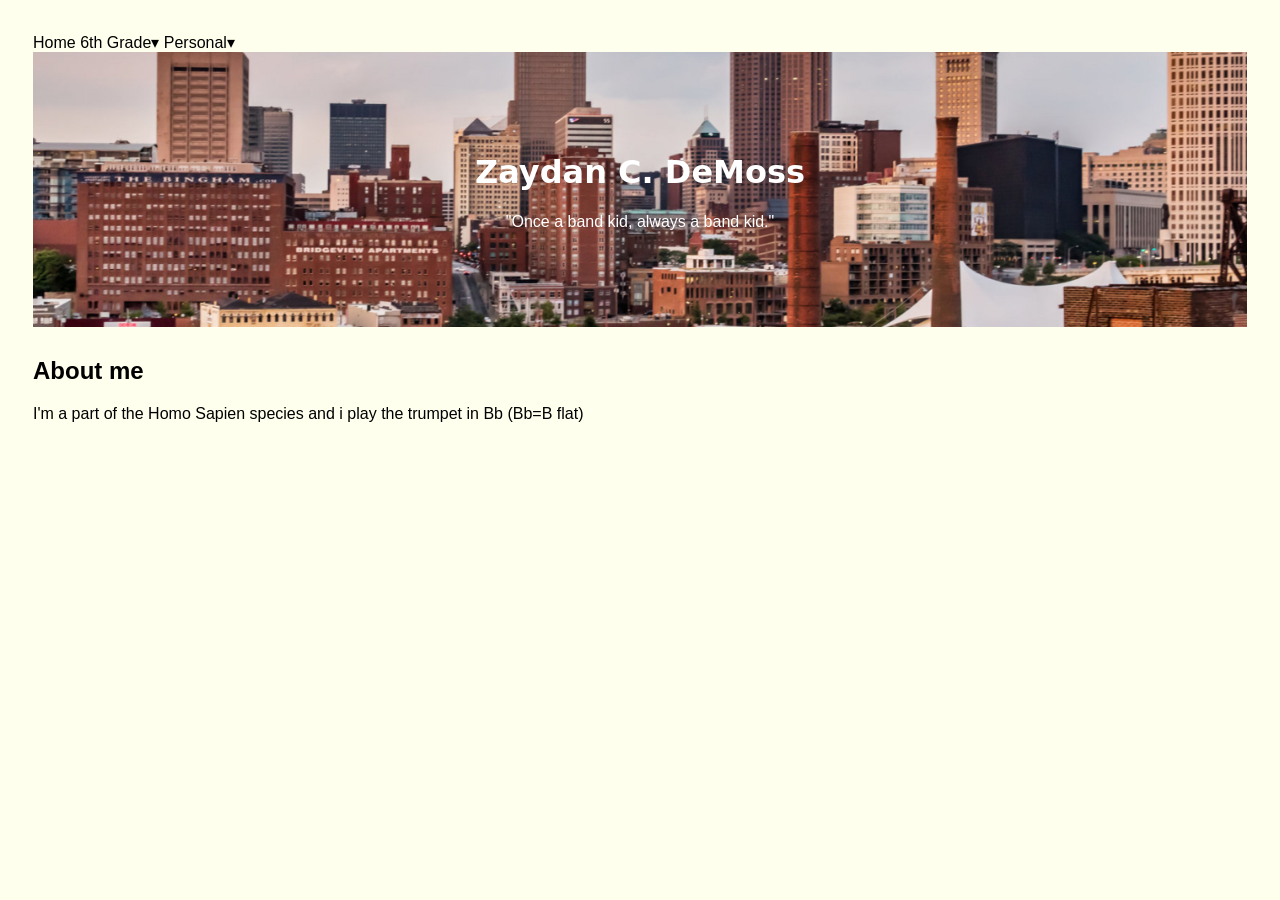
<file: home/index.html>
<!DOCTYPE html>
<html>
 <head>
  <title>Zaydan DeMoss</title>
      <link rel="stylesheet" href="../style.css">
  <!--<style>
    .dropdown {
      position: relative;
      display: inline-block;
    }

    .dropdown-content {
      display: none; 
      position: absolute;
      background-color: #f9f9f9;
      min-width: 160px;
      box-shadow: 0px 8px 16px rgba(0,0,0,0.2);
      z-index: 1;
    }

    .dropdown:hover .dropdown-content {
      display: block;
    }

    .dropdown-content a {
      color: black;
      padding: 12px 16px;
      display: block;
      text-decoration: none;
    }

    .dropdown-content a:hover {
      background-color: #f1f1f1;
    }
  </style>-->
 </head>
 <body>
  <header>
   <nav>
   <a href="/home/">Home</a>
    <div class="dropdown">
     <a href="#" class="dropbtn">6th Grade▾</a>
      <div class="dropdown-content">
       <a href="/digitalfootprint">Digital Footprint</a>
       <a href="/bioglyph">Bioglyph</a>
       <a href="/aboutmeslides">About me slides</a>
       <a href="/stratchgame">Stratch Game</a>
       <a href="/stratchanimation">Stratch animation</a>
       <a href="/animation">Animations</a>
      </div>
      <div class="dropdown">
     <a href="#" class="dropbtn">Personal▾</a>
      <div class="dropdown-content">
       <a href="/Javerminal.html">Javerminal</a>
      </div>
     </nav>
   <div class="banner">
    <h1>Zaydan C. DeMoss</h1>
    <p>"Once a band kid, always a band kid."</p>
  </div>
  </header>
   <div id="About Me">
    <h2>About me</h2>
    <p>I'm a part of the Homo Sapien species and i play the trumpet in Bb (Bb=B flat)</p>
  </div>
 </body>
</html>
</file>
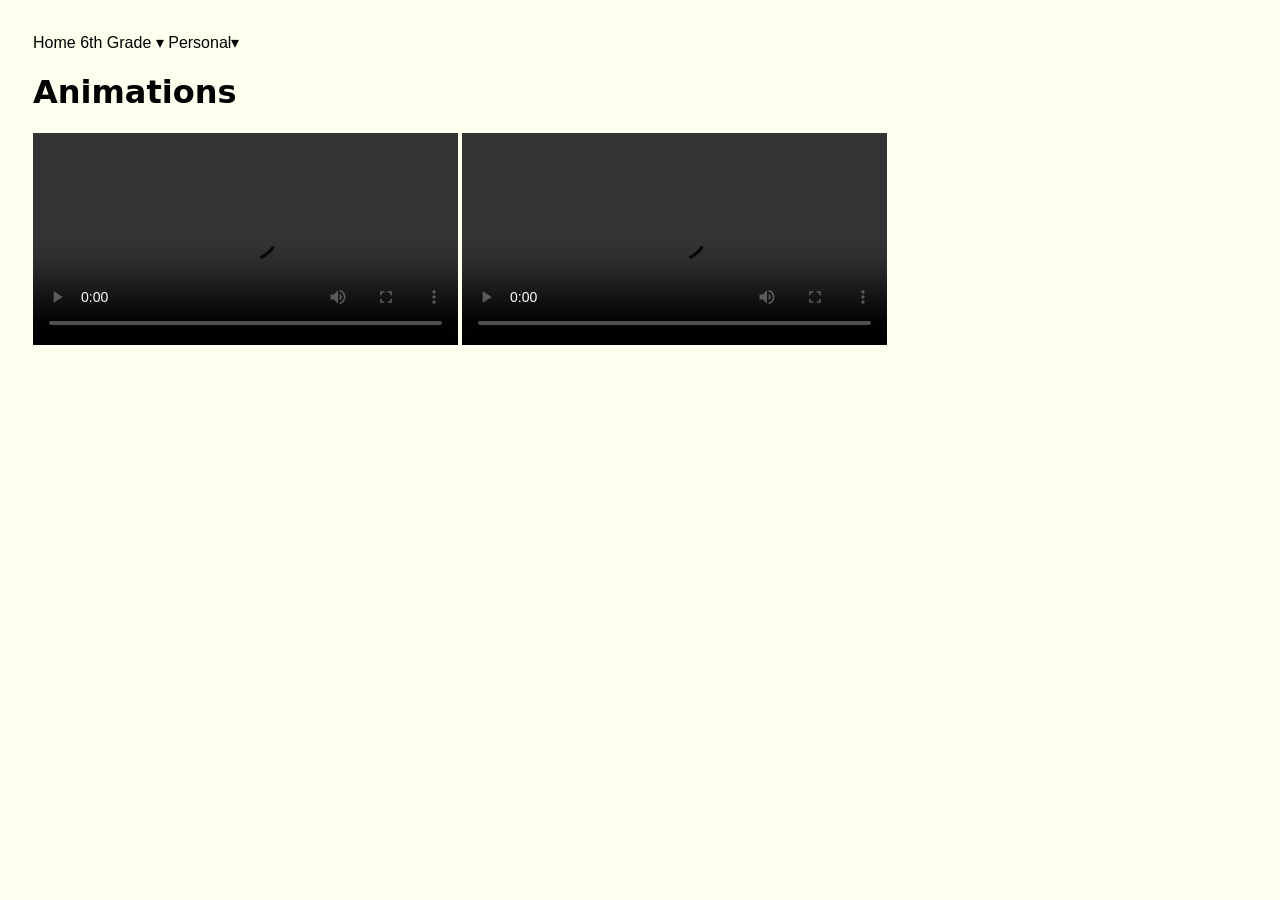
<file: animation.html>
<!DOCTYPE html>
<html>
 <head>
  <title>Zaydan DeMoss</title>
      <link rel="stylesheet" href="style.css">
  <!--<style>
    .dropdown {
      position: relative;
      display: inline-block;
    }

    .dropdown-content {
      display: none; 
      position: absolute;
      background-color: #f9f9f9;
      min-width: 160px;
      box-shadow: 0px 8px 16px rgba(0,0,0,0.2);
      z-index: 1;
    }

    .dropdown:hover .dropdown-content {
      display: block;
    }

    .dropdown-content a {
      color: black;
      padding: 12px 16px;
      display: block;
      text-decoration: none;
    }

    .dropdown-content a:hover {
      background-color: #f1f1f1;
    }
  </style>-->
 </head>
 <body>
  <header>
   <nav>
   <a href="/home/">Home</a>
    <div class="dropdown">
     <a href="#" class="dropbtn">6th Grade ▾</a>
      <div class="dropdown-content">
       <a href="/digitalfootprint">Digital Footprint</a>
       <a href="/bioglyph">Bioglyph</a>
       <a href="/aboutmeslides">About me slides</a>
       <a href="/stratchgame">Stratch Game</a>
       <a href="/stratchanimation">Stratch animation</a>
       <a href="/animation">Animations</a>
      </div>
      <div class="dropdown">
     <a href="#" class="dropbtn">Personal▾</a>
      <div class="dropdown-content">
       <a href="/Javerminal.html">Javerminal</a>
      </div>
     </nav>
   <h1>Animations</h1>
  </header>
  <video width="35%" controls>
    <source src="unnamed.mp4" type="video/mp4">
    HAA HAA you can't watch a MP4 WHOMP WHOMP HEE HEE HAA HAA (if you're seeing this you cant watch this MP4 for some reason)
  </video>
  <video width="35%" controls>
    <source src="Untitled_Artwork.mp4" type="video/mp4">
    HAA HAA you can't watch a MP4 WHOMP WHOMP HEE HEE HAA HAA (if you're seeing this you cant watch this MP4 for some reason)
  </video>
 </body>
</html>
</file>
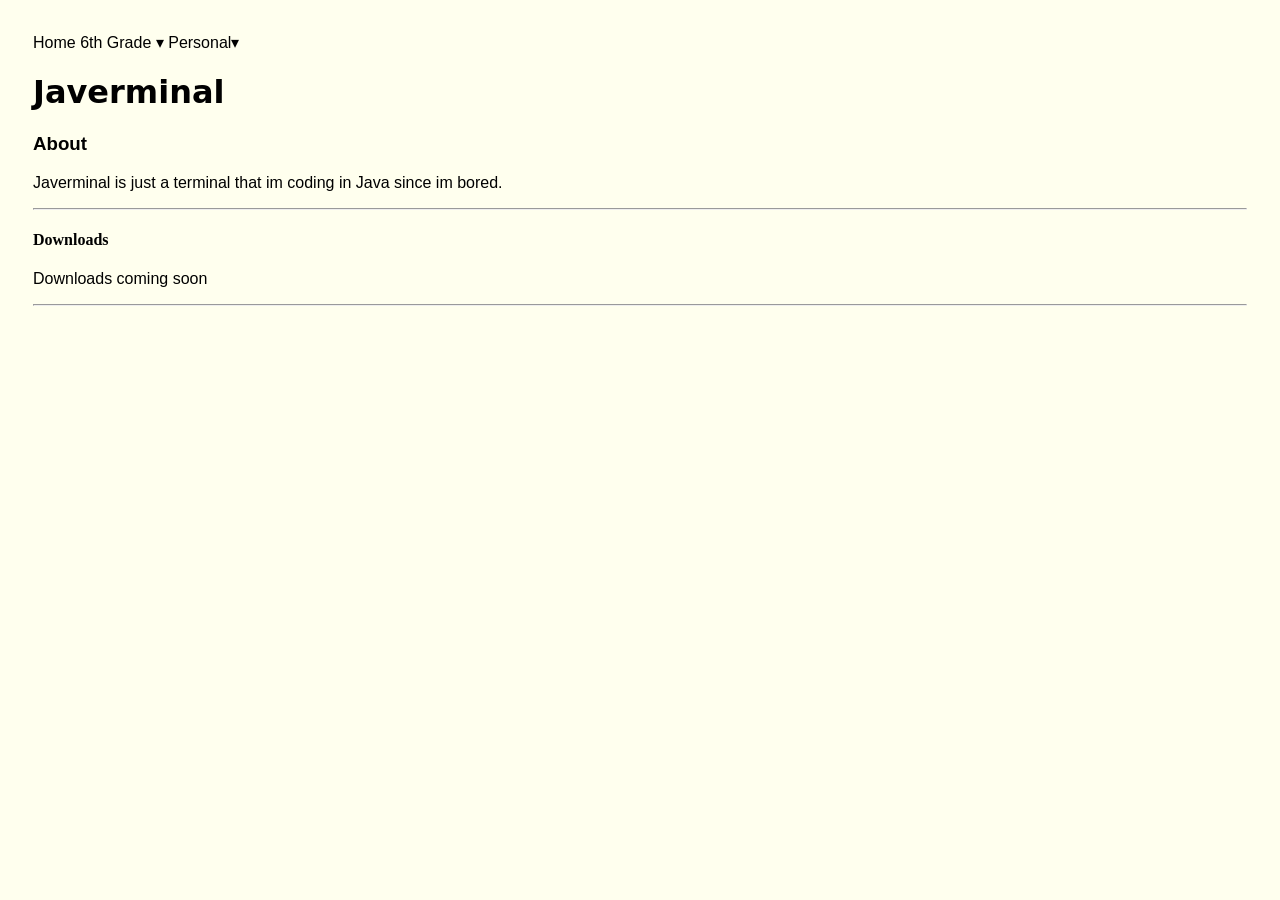
<file: Javerminal.html>
<!DOCTYPE html>
<html lang="en">
<head>
    <meta charset="UTF-8">
    <meta name="viewport" content="width=device-width, initial-scale=1.0">
    <link rel="stylesheet" href="style.css">
    <title>Javerminal</title>
</head>
<body>
    <nav>
   <a href="/home/">Home</a>
    <div class="dropdown">
     <a href="#" class="dropbtn">6th Grade ▾</a>
      <div class="dropdown-content">
       <a href="/digitalfootprint">Digital Footprint</a>
       <a href="/bioglyph">Bioglyph</a>
       <a href="/aboutmeslides">About me slides</a>
       <a href="/stratchgame">Stratch Game</a>
       <a href="/stratchanimation">Stratch animation</a>
       <a href="/animation">Animations</a>
      </div>
      <div class="dropdown2">
     <a href="#" class="dropbtn">Personal▾</a>
      <div class="dropdown-content2">
       <a href="/Javerminal.html">Javerminal</a>
      </div>
     </nav>
    <header>
        <h1>Javerminal</h1>
    </header>
    <h3>About</h3>
    <p>Javerminal is just a terminal that im coding in Java since im bored.</p>
<hr>
    <h4>Downloads</h4>

    <p>Downloads coming soon</p>
<hr>
</body>
</html>
</file>
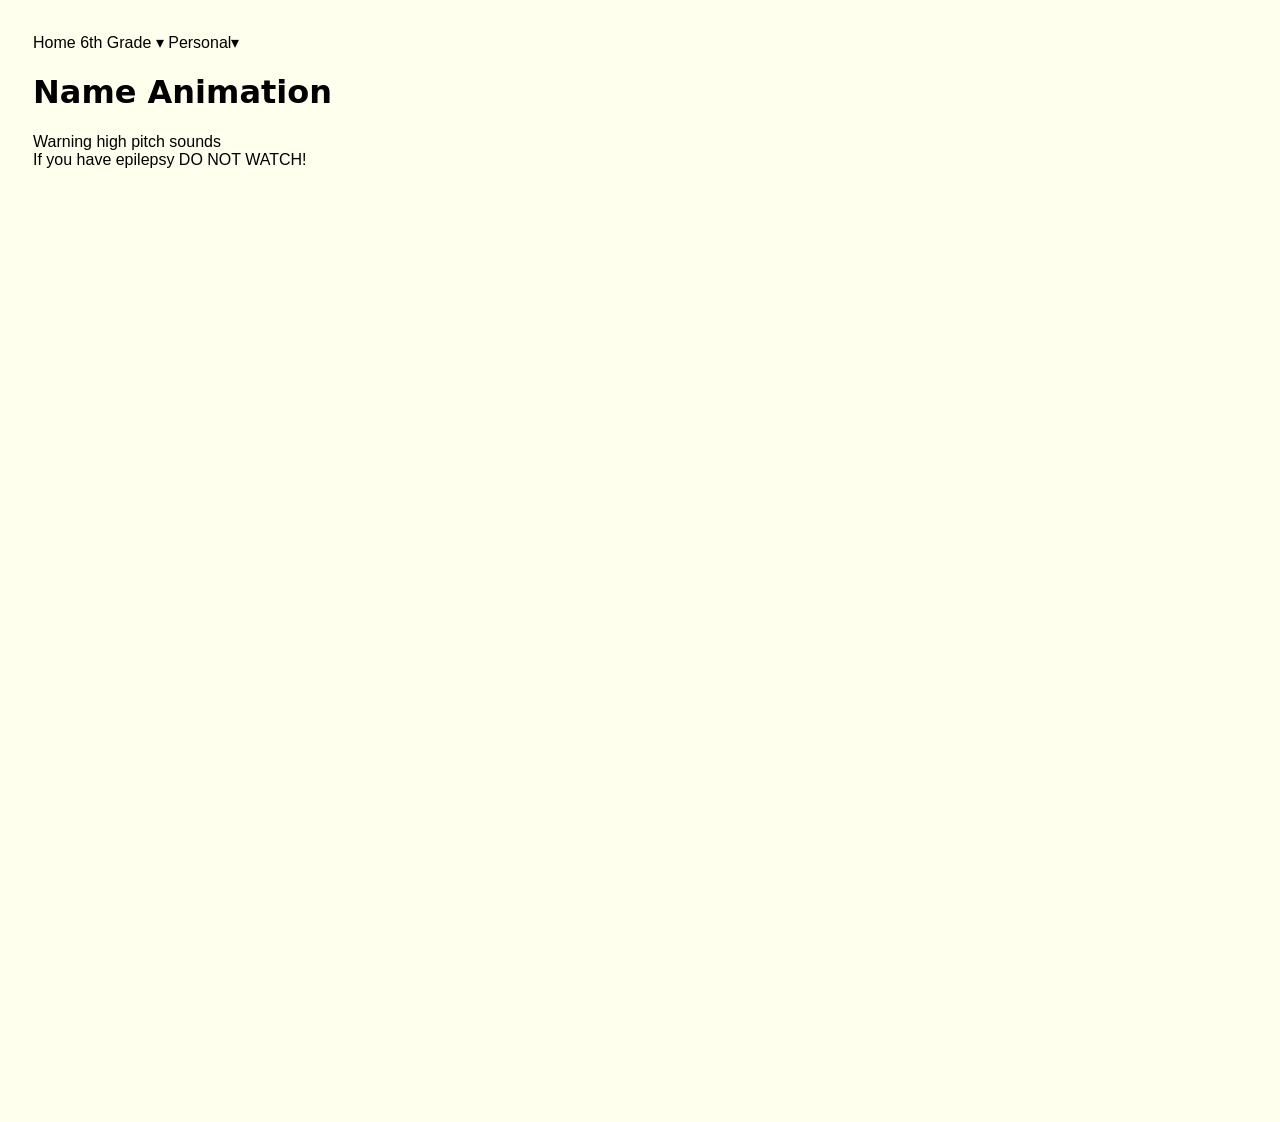
<file: stratchanimation.html>
<!DOCTYPE html>
<html>
 <head>
  <title>Zaydan DeMoss</title>
      <link rel="stylesheet" href="style.css">
  <!--<style>
    .dropdown {
      position: relative;
      display: inline-block;
    }

    .dropdown-content {
      display: none; 
      position: absolute;
      background-color: #f9f9f9;
      min-width: 160px;
      box-shadow: 0px 8px 16px rgba(0,0,0,0.2);
      z-index: 1;
    }

    .dropdown:hover .dropdown-content {
      display: block;
    }

    .dropdown-content a {
      color: black;
      padding: 12px 16px;
      display: block;
      text-decoration: none;
    }

    .dropdown-content a:hover {
      background-color: #f1f1f1;
    }
  </style>-->
 </head>
 <body>
  <header>
   <nav>
   <a href="/home/">Home</a>
    <div class="dropdown">
     <a href="#" class="dropbtn">6th Grade ▾</a>
      <div class="dropdown-content">
       <a href="/digitalfootprint">Digital Footprint</a>
       <a href="/bioglyph">Bioglyph</a>
       <a href="/aboutmeslides">About me slides</a>
       <a href="/stratchgame">Stratch Game</a>
       <a href="/stratchanimation">Stratch animation</a>
       <a href="/animation">Animations</a>
      </div>
      <div class="dropdown">
     <a href="#" class="dropbtn">Personal▾</a>
      <div class="dropdown-content">
       <a href="/Javerminal.html">Javerminal</a>
      </div>
     </nav>

   <h1>Name Animation</h1>
   <p>Warning high pitch sounds<br>If you have epilepsy DO NOT WATCH!</p>
  </header>
  <iframe src="https://scratch.mit.edu/projects/1312580084/embed" allowtransparency="true" width="1000" height="900" frameborder="0" scrolling="no" allowfullscreen></iframe>
 </body>
</html>
</file>
<file: style.css>
.dropdown {
      position: relative;
      display: inline-block;
    }

    .dropdown-content {
      display: none; 
      position: absolute;
      background-color: #f9f9f9;
      min-width: 160px;
      box-shadow: 0px 8px 16px rgba(0,0,0,0.2);
      z-index: 1;
    }

    .dropdown:hover .dropdown-content {
      display: block;
    }

    .dropdown-content a {
      color: black;
      padding: 12px 16px;
      display: block;
      text-decoration: none;
    }

    .dropdown-content a:hover {
      background-color: #f1f1f1;
    }
    h1 {
        font-family: system-ui, -apple-system, BlinkMacSystemFont, 'Segoe UI', Roboto, Oxygen, Ubuntu, Cantarell, 'Open Sans', 'Helvetica Neue', sans-serif;
    }
    p {
        font-family: Arial, Helvetica, sans-serif;
    }
    figcaption {
        font-family: Arial, Helvetica, sans-serif;
    }
    nav {
       font-family: Arial, Helvetica, sans-serif;
        text-decoration: bold;
        color: rgb(0, 0, 0);
        gap: 4px;
    }
    a {
        font-family: Arial, Helvetica, sans-serif;
        text-decoration: none;
        color: black;
    }
    h2 {
      font-family: Arial, Helvetica, sans-serif;
      color: black;
    }
    h3 {
      font-family: Arial, Helvetica, sans-serif;
    }
    body {
        padding: 25px;
        background-color:rgb(255, 255, 238);
    }
    .banner {
  /* Links your uploaded image as the background */
      background-image: url("Untitled design.jpg");
  
  /* Crucial settings to make the image fit nicely */
      background-size: cover;        /* Stretches image to fill the whole box */
     background-position: center;   /* Centers the image perfectly */
      background-repeat: no-repeat;  /* Prevents the image from tiling */
  
      color: #ffffff;                /* Keeps your text white */
      text-align: center;
      padding: 80px 20px;            /* Makes the banner taller to show off the image */
      margin-bottom: 30px;
    }
    .lightred{
      font-family: Arial, Helvetica, sans-serif;
      text-decoration: bold;
      color: rgb(252, 87, 87);
      word-spacing: 4px;
    }
    #aboutme{
      color: black;
      font-family: Arial, Helvetica, sans-serif;
    }
    .dropdown2 {
      position: relative;
      display: inline-block;
    }

    .dropdown-content2 {
      display: none; 
      position: absolute;
      background-color: #f9f9f9;
      min-width: 160px;
      box-shadow: 0px 8px 16px rgba(0,0,0,0.2);
      z-index: 1;
    }

    .dropdown:hover .dropdown-content2 {
      display: block;
    }

    .dropdown-content2 a {
      color: black;
      padding: 12px 16px;
      display: block;
      text-decoration: none;
    }

    .dropdown-content2 a:hover {
      background-color: #f1f1f1;
    }
</file>
